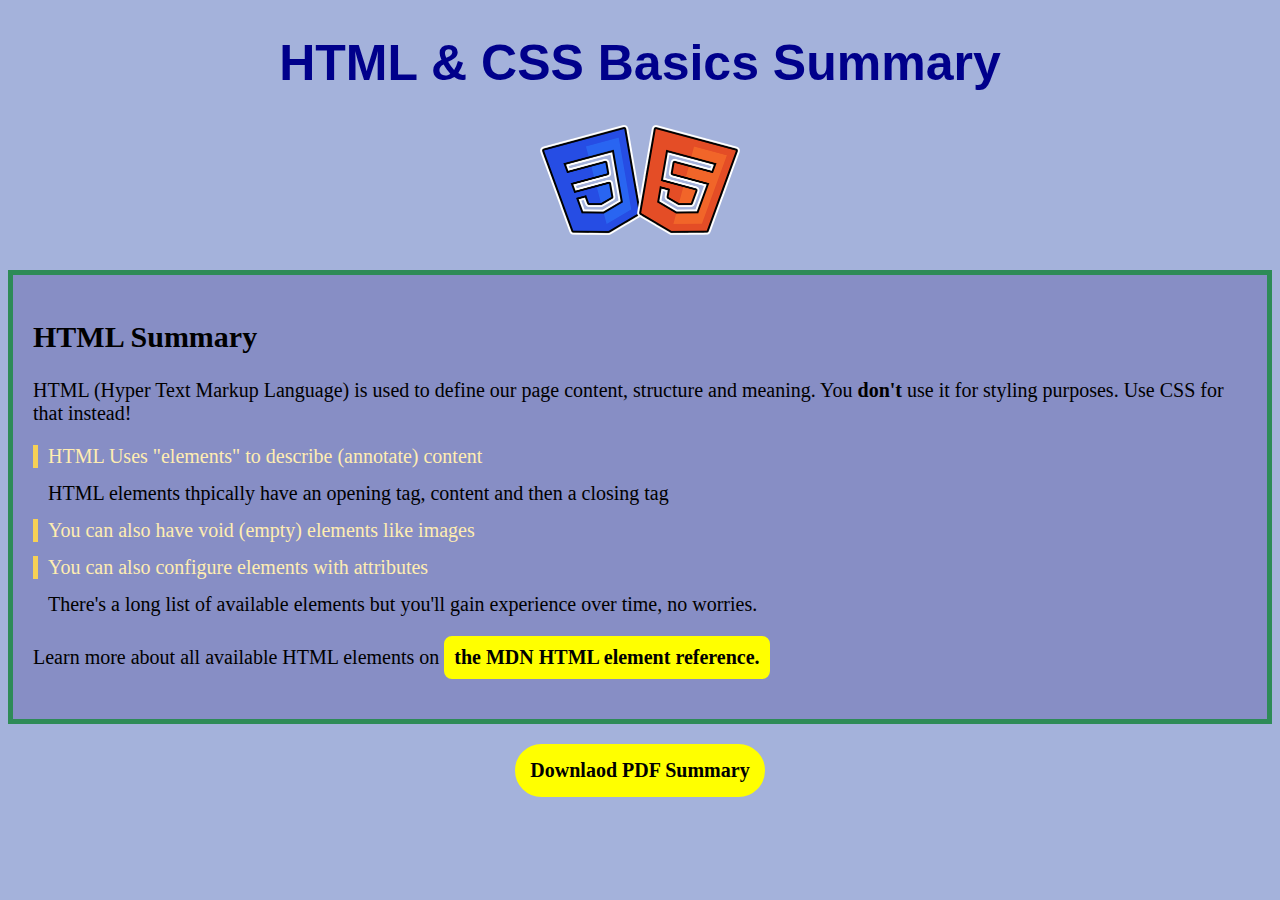
<file: working/Working.html>
<!DOCTYPE html>
<html>
  <head>
    <title>HTML & CSS Basics Summary</title>
    <link href="../Styles/Working.css" rel="stylesheet" />
    <link
      href="https://fonts.googleapis.com/css2?family=Comforter&family=Neonderthaw&
      family=Roboto&family=Sedgwick+Ave&display=swap"
      rel="stylesheet"
    />
    <link href="../Images/favicon-32x32.png" rel="icon" type="image/x-icon">
  </head>
  <body>
    <header>
      <h1>HTML & CSS Basics Summary</h1>
      <img src="../Images/html-css.png" alt="Image" />
    </header>
    <main>
      <h2>HTML Summary</h2>
      <p>
        HTML (Hyper Text Markup Language) is used to define our page content,
        structure and meaning. You <strong>don't</strong> use it for styling
        purposes. Use CSS for that instead!
      </p>
      <ul>
        <li class="most-important">
           HTML Uses "elements" to describe (annotate) content
        </li>
        <li>
            HTML elements thpically have an opening tag, content and then a
            closing tag
        </li>
        <li class="most-important">
          You can also have void (empty) elements like images
        </li>
        <li class="most-important">You can also configure elements with attributes
        </li>
        <li>
          There's a long list of available elements but you'll gain experience
          over time, no worries.
        </li>
      </ul>
      <p>
        Learn more about all available HTML elements on
        <a href="https://developer.mozilla.org/en-US/docs/Web/HTML/Element">
          <b> the MDN HTML element reference. </b>
        </a>
      </p>
    </main>
    <footer>
      <a href="PDF/html-css-basics-summary.pdf"> Downlaod PDF Summary </a>
    </footer>
  </body>
</html>
</file>
<file: Styles/Working.css>
body {
    background-color: rgb(164, 178, 219);
    font-size: 20px;
}
header {
    text-align: center;
}
header img {
    width: 200px;
}
h1 {
    font-family: 'roboto', sans-serif;
    font-size: 50px;
    text-align: center;
    color: darkblue;
}
main {
    padding: 20px;
    border: 5px solid seagreen;
    background-color: rgba(110, 110, 179, 0.541);
    margin: 30px auto 20px auto;
}
.class {
    background-color: darkgrey;
}

.highlight {
    background-color: yellow;
}

footer {
    margin: 20px auto 20px auto;
    text-align: center;   
}

a {
    padding: 5px;
    text-align: center;
    text-decoration: none;
    color: black;
    border: 5px solid yellow;
    background-color: yellow;
    border-radius: 8px;
    display: inline-block;  
}

a:hover {
    text-decoration: underline;
}

footer a {
    padding: 10px;
    font-weight: bold;
    border-radius: 30px;
}
ul {
    list-style: none;
    padding: 0;
    margin: 0;
}

li {
    padding-left: 10px;
    margin: 14px 0;
    border-left: 5px solid transparent;
}

.most-important {
    border-left: 5px solid rgb(247, 209, 85);
    color: rgb(255, 237, 177);
}
</file>
